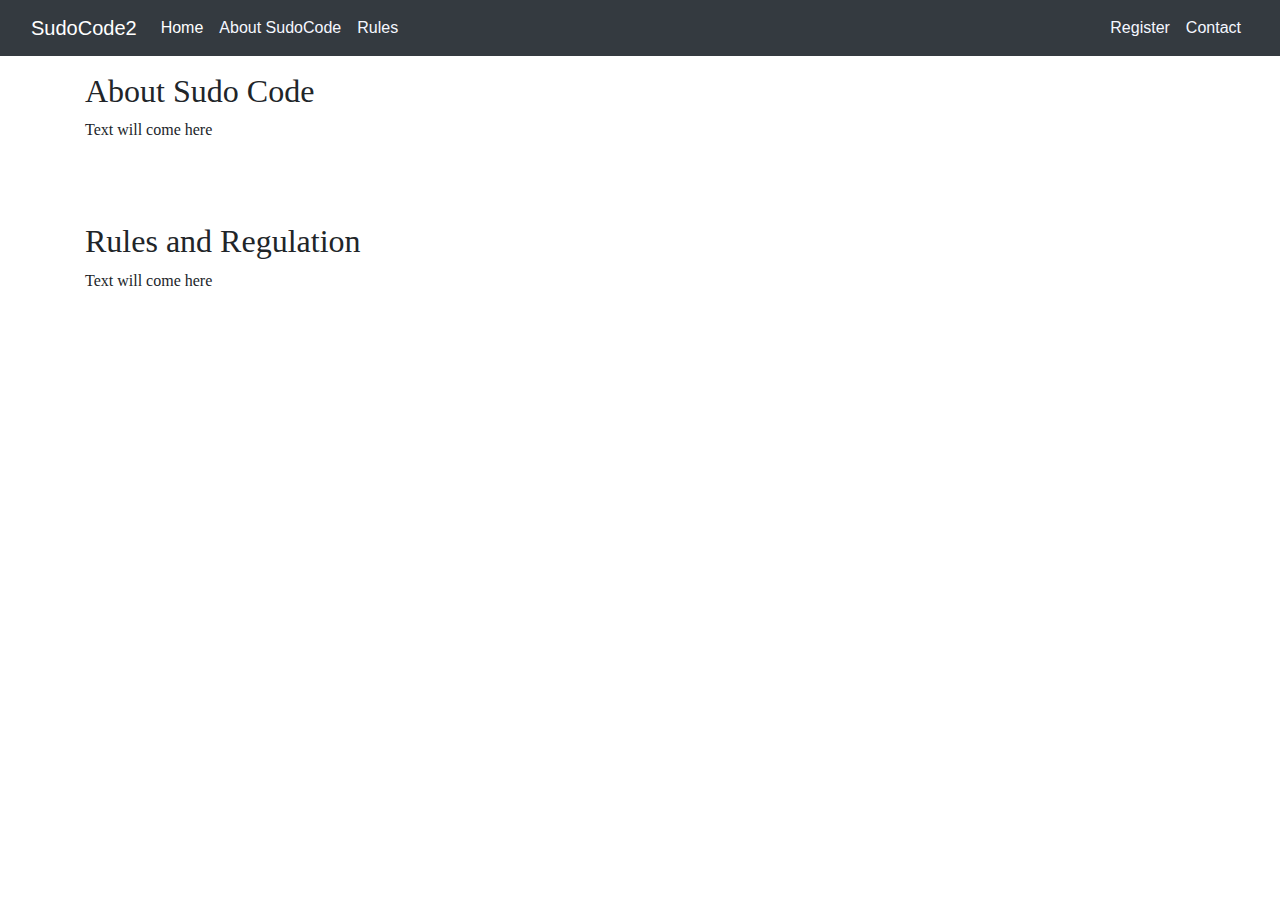
<file: index .html>
<!DOCTYPE html>
<html lang="en">

<head>
    <meta charset="UTF-8">
    <meta http-equiv="X-UA-Compatible" content="IE=edge">
    <meta name="viewport" content="width=device-width, initial-scale=1">
    <meta name="keywords" content="htmlcss bootstrap menu, navbar, offcanvas, sidebar nav menu CSS examples" />
    <meta name="description" content="Sudo Code website" /> 
    <link rel="stylesheet" href="https://cdn.jsdelivr.net/npm/bootstrap@4.6.0/dist/css/bootstrap.min.css">
    <script src="https://code.jquery.com/jquery-3.5.1.min.js"></script>
    <script src="https://cdn.jsdelivr.net/npm/bootstrap@4.6.0/dist/js/bootstrap.bundle.min.js"></script>
    <link rel="stylesheet" type="text/css" href="style.css">
    <script type="text/javascript" src="script.js"></script>
    <title>Sudo Code</title>
</head>

<body onload="delete_preloader()">
    <div id="loader">
        <div class="preloader"></div>
    </div>
    <nav class="navbar navbar-expand-md navbar-dark bg-dark mb-3">
        <div class="container-fluid">
            <a href="#" class="navbar-brand mr-3">SudoCode2</a>
            <button type="button" class="navbar-toggler" data-toggle="collapse" data-target="#navbarCollapse">
                <span class="navbar-toggler-icon"></span>
            </button>
            <div class="collapse navbar-collapse" id="navbarCollapse">
                <div class="navbar-nav">
                    <a href="#" class="nav-item nav-link active">Home</a>
                    <a href="#about" class="nav-item nav-link"> About SudoCode</a>
                    <a href="#rules" class="nav-item nav-link">Rules</a>
                </div>
                <div class="navbar-nav ml-auto">
                    <a href="#" class="nav-item nav-link">Register</a>
                    <a href="#" class="nav-item nav-link">Contact</a>
                </div>
            </div>
        </div>  
    </nav>
    <section id="about" class="about-section section-space-padding">
        <div class="container">
           <div class="row">
                <div class="col-sm-12">
                    <div class="section-title">
                        <h2>About Sudo Code</h2>
                    </div>
                    <p>Text will come here</p>
                </div>
            </div>
     </section>


     <section id="rules" class="rules-section section-space-padding">
        <div class="container">
           <div class="row">
                <div class="col-sm-12">
                    <div class="section-title">
                        <h2>Rules and Regulation</h2>
                    </div>
                    <p>Text will come here</p>
                </div>
            </div>
     </section>
    
</body>
</html>
</file>
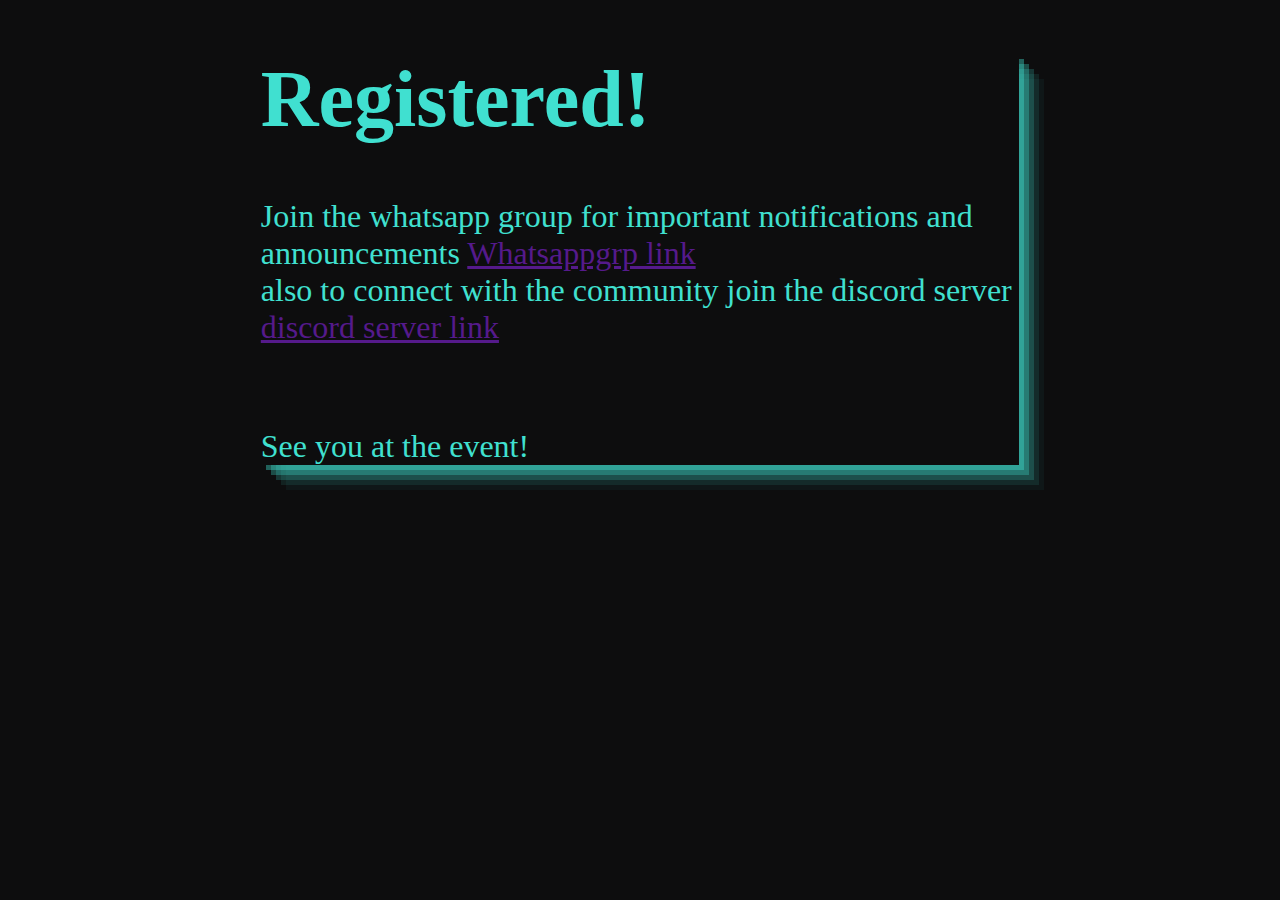
<file: sudocodek/form/success.html>
<!DOCTYPE html>
<html lang="en" dir="ltr">
  <head>
    <meta charset="utf-8">
    <title></title>
    <link rel="stylesheet" href="https://stackpath.bootstrapcdn.com/bootstrap/4.1.3/css/bootstrap.min.css" integrity="sha384-MCw98/SFnGE8fJT3GXwEOngsV7Zt27NXFoaoApmYm81iuXoPkFOJwJ8ERdknLPMO" crossorigin="anonymous">
    <script src="https://code.jquery.com/jquery-3.5.1.min.js"></script>
    <script src="https://cdn.jsdelivr.net/npm/bootstrap@4.6.0/dist/js/bootstrap.bundle.min.js"></script>
    <style>
      @media screen and (max-width: 1000px){
      h1{
        color: turquoise;
        font-size: 7em;
      }
      p{
        color: turquoise;
        font-size: 3em;
      }
      div{
        margin: 3%;
        margin-top: 0;
        box-shadow: rgb(64,224,208, 0.4) 5px 5px, rgb(64,224,208, 0.3) 10px 10px, rgb(64,224,208, 0.2) 15px 15px, rgb(64,224,208, 0.1) 20px 20px, rgb(64,224,208, 0.05) 25px 25px;
      }
    }
    @media screen and (min-width: 1000px){
      h1{
        color: turquoise;
        font-size: 5em;
      }
      p{
        color: turquoise;
        font-size: 2em;
      }
      div{
        margin: 20%;
        margin-top: 0;
        box-shadow: rgb(64,224,208, 0.4) 5px 5px, rgb(64,224,208, 0.3) 10px 10px, rgb(64,224,208, 0.2) 15px 15px, rgb(64,224,208, 0.1) 20px 20px, rgb(64,224,208, 0.05) 25px 25px;
      }
    }
    a{
      font-size: 100%
    }
    </style>
  </head>
  <body style="background-color:#0d0d0e; overflow-y:hidden">
   <div>
     <h1>Registered!</h1>
     <p>Join the whatsapp group for important notifications and announcements <a href="">Whatsappgrp link</a>
     <br>
     also to connect with the community join the discord server
     <a href="">discord server link</a>
     </p>
     <br>
     <p>See you at the event!</p>
   </div>
  </body>
</html>
</file>
<file: style.css>
*
  {
      margin: 0;
      padding: 0;
  }
  
  
  html,
  body
  {
      max-width: 100%;
      overflow-x: hidden; 
      font-family: 'Poppins';
      height: 100%;
      scroll-behavior: smooth;
      overscroll-behavior: none;
  }
  
  .webgl
  {
      position: fixed;
      top: 0;
      z-index: -1;
      left: 0;
      outline: none;
      width: 100%;
  }
  
  .heading{
      font-family:-apple-system, BlinkMacSystemFont, 'Segoe UI', Roboto, Oxygen, Ubuntu, Cantarell, 'Open Sans', 'Helvetica Neue', sans-serif;
      margin-left: 10%;
      color: rgb(208, 245, 245);
      font-size: 4em;
      /* font-weight: bold; */
      animation-name: load;
      animation-duration: 2s;
      animation-delay: 7s;
      animation-iteration-count: 1;
      animation-fill-mode: forwards;
  }
  

  @keyframes load{
  0%{transform: translateY(0); opacity: 0;}
  50%{ opacity: 0.5;}
  100%{ transform: translateY(100px); opacity: 1; }
  }
  .tag{
      font-family: 'Ubuntu', sans-serif;
      margin-left: 10%;
      margin-top: 6em;
      color: rgb(191, 247, 241);
      animation-name: pload;
      animation-delay: 5s;
      opacity: 0;
      animation-duration: 1s;
      animation-fill-mode: forwards;
  }
  .tag2{
    font-family: 'Ubuntu', sans-serif;
    margin-left: 10%;
    margin-top: 1em;
    color: rgb(191, 247, 241);
  
  }
  .tag1{
    font-family:'Gill Sans', 'Gill Sans MT', Calibri, 'Trebuchet MS', sans-serif;
    color: rgb(208, 245, 245);
    animation-name: pload;
    animation-delay: 1s;
    font-size: 1.6em;
    opacity: 0;
    animation-duration: 1s;
    animation-fill-mode: forwards;
  }
 .tag4{
   font-size: 2.1em;
   font-family:'Gill Sans', 'Gill Sans MT', Calibri, 'Trebuchet MS', sans-serif;
   color: rgb(208, 245, 245);
   }
.tag3{
  margin-left: 5%;
  color: rgb(208, 245, 245);
  animation-name: pload;
  animation-delay: 1s;
  opacity: 0;
  font-size: smaller;
  animation-duration: 1s;
  animation-fill-mode: forwards;
}
  @keyframes pload {
      from{opacity: 0;}
      to{opacity: 1;}
  }
  .sbt{
      font-family: 'Ubuntu', sans-serif;
      background-color: transparent;
      color: white;
      font-size: 1em;
      font-weight: bold;
      height: 4em;
      width: 10em;
      margin-left: 10%;
      outline: none;
      border: 1px solid white;
      animation-name: load;
      animation-delay: 5s;
      opacity: 0;
      animation-duration: 1s;
      animation-fill-mode: forwards;
      transition-duration: 1s;
      border-radius: 15px;
  }
  @keyframes pload {
      from{opacity: 0;}
      to{opacity: 1;}
  }
  .sbt:hover{
    background-color: white;
      color: black;
    font-size: 1em;
    font-weight: bold;
  }
  .foot{
    font-family: 'Ubuntu', sans-serif;
      margin-top: 2%;
      height: fit-content;
      background-color: rgba(39, 35, 35, 0.5);
  }
  /* scroll bar */
  ::-webkit-scrollbar{
    width: 5px;
  }
  ::-webkit-scrollbar-track {
    background: black; 
  }
  ::-webkit-scrollbar-thumb{
    background:rgb(69, 185, 174);
    border-radius: 10px;
  }
  ::-webkit-scrollbar-thumb:hover{
    background:rgb(25, 163, 149);
  }
  /* scroll bar */
  span:hover{
      color: rgb(32, 190, 218);
      border: 2px solid rgb(0, 26, 255);
  }
  .abcd{
      margin-top: 50%;
      /* padding-bottom: 25%; */
      height: 70px;
      width: 100%;
      /* background-color: turquoise; */
      opacity: 1;
      position: absolute;
  }
  a{
      font-family: 'Ubuntu', sans-serif;
  }
  
  
  #loader {
      position: fixed;
      top: 0;
      left: 0;
      height: 100%;
      width: 100%;
      background-color: transparent;
      z-index: 999;
      -webkit-transition: all .5s ease;
      -moz-transition: all .5s ease;
      transition: all .5s ease;
    }
    
    body .preloader #loader{
      opacity: 0;
      visibility: hidden;
    }
    
    .preloader{
      display: block;
      position: relative;
      left: 50%;
      top: 50%;
      width: 150px;
      height: 150px;
      margin: -75px 0 0 -75px;
      border-radius: 50%;
      border: 3px solid transparent;
      border-top-color: #1a2fa7;
      -webkit-animation: spin 2s linear infinite;
      animation: spin 2s linear infinite;
    }
    
    .preloader:before{
      content: "";
      position: absolute;
      top: 5px;
      left: 5px;
      right: 5px;
      bottom: 5px;
      border-radius: 50%;
      border: 3px solid transparent;
      border-top-color: #0b518a;
      -webkit-animation: spin 3s linear infinite;
      animation: spin 3s linear infinite;
    }
    
    .preloader:after{
      content: "";
      position: absolute;
      top: 15px;
      left: 15px;
      right: 15px;
      bottom: 15px;
      border-radius: 50%;
      border: 3px solid transparent;
      border-top-color: #1338db;
      -webkit-animation: spin 1.5s linear infinite;
      animation: spin 1.5s linear infinite;
    }
    
    @-webkit-keyframes spin {
      0%   {
          -webkit-transform: rotate(0deg);
          -ms-transform: rotate(0deg);
          transform: rotate(0deg);
      }
      100% {
          -webkit-transform: rotate(360deg);
          -ms-transform: rotate(360deg);
          transform: rotate(360deg);
      }
    }
    
    @keyframes spin {
      0%   {
          -webkit-transform: rotate(0deg);
          -ms-transform: rotate(0deg);
          transform: rotate(0deg);
      }
      100% {
          -webkit-transform: rotate(360deg);
          -ms-transform: rotate(360deg);
          transform: rotate(360deg);
      }
    }
    

  .fix{
  
      position: fixed;
      background-color: transparent;
      width: 100%;
      padding-top: 0%;
      top: 0;
      z-index: 9;
  }
  
  
  .navbar-dark .navbar-nav .nav-link {
    color: rgb(245, 247, 255);
  }
  
  .navbar-dark .navbar-nav .nav-link:hover {
    color: rgb(177, 235, 245);
    font-weight: bold;
      border: 1px solid rgb(0, 38, 255);
  }
  .main{
       font-family: 'Ubuntu', sans-serif;
       font-size: 2em;
  }
  
  #rules{
      margin-top: 5%;
  }
  
  /* Social Icons */
  
  .social-icon {
    list-style: none;
    padding-left: 0;
    margin: 0;
    text-align: center;
  }
  
  .social-icon:before,
  .social-icon:after {
    content: " ";
    display: table;
  }
  
  .social-icon:after {
    clear: both;
  }
  
  .social-icon li {
    display: inline-block;
    margin: 0px 4px;
  }
  
  .social-icon li a {
    /* display: block; */
    width: 60px;
    height: 60px;
    line-height: 60px;
    color: #fff;
    text-align: center;
    border: 0 none;
    border-radius: 4px;
    font-size: 30px;
    box-shadow: 0px 1px 2px 0px rgba(90, 91, 95, 0.15);
    transition: all 0.3s ease-in-out;
  }
  
  .social-icon li a:hover {
     box-shadow: 0px 8px 15px 0px rgba(90, 91, 95, 0.33);
  }
  
  /* Linkden */
  .fa-linkden { 
    background: whitesmoke;
    color: rgb(52, 52, 219);
  }
  
  /* Instagram */
  .fa-instagram {
  
      color: rgb(225,48,108);
    }
    @media screen and (max-width: 750px){
      .heading{
        font-family: valorant;
        margin-left: 2%;
        color: rgb(192, 225, 229);
        font-size: 3em;
        /* font-weight: bold; */
        animation-name: load;
        animation-duration: 4s;
        animation-iteration-count: 1;
        animation-fill-mode: forwards;
    }
    .heading1{
      font-family:-apple-system, BlinkMacSystemFont, 'Segoe UI', Roboto, Oxygen, Ubuntu, Cantarell, 'Open Sans', 'Helvetica Neue', sans-serif;
     
      color: rgb(208, 245, 245);
      
      font-size: large;
      /* font-weight: bold; */
      animation-name: load;
      animation-duration: 2s;
      animation-iteration-count: 1;
      animation-fill-mode: forwards;
    }
    .tag{
      font-family: 'Ubuntu', sans-serif;
      margin-left: 2%;
      margin-top: 6em;
      color: rgb(183, 224, 235);
      animation-name: pload;
      animation-delay: 5s;
      opacity: 0;
      animation-duration: 1s;
      animation-fill-mode: forwards;
    }
    .tag2{
      font-family: 'Ubuntu', sans-serif;
      margin-left: 2%; 
      margin-top: 0em;
      color: rgb(183, 224, 235);
    }
    .tag1{
      font-family:'Gill Sans', 'Gill Sans MT', Calibri, 'Trebuchet MS', sans-serif;
      color: rgb(208, 245, 245);
      animation-name: pload;
      animation-delay: 1s;
      opacity: 0;
      font-size:x-small;
      animation-duration: 1s;
      animation-fill-mode: forwards;
    }
    .tag3{
      margin-left: 2%;
      color: rgb(208, 245, 245);
      animation-name: pload;
      animation-delay: 1s;
      opacity: 0;
      font-size: smaller;
      animation-duration: 1s;
      animation-fill-mode: forwards;
    }
    .tag4{
      font-size: 1.5em;
      font-family:'Gill Sans', 'Gill Sans MT', Calibri, 'Trebuchet MS', sans-serif;
      color: rgb(208, 245, 245);
    }
    .sbt{
      font-family: 'Ubuntu', sans-serif;
      background-color: transparent;
      color: white;
      height: 4em;
      width: 10em;
      margin-left:2%;
      outline: none;
      border: 1px solid white;
      animation-name: load;
      animation-delay: 5s;
      opacity: 0;
      animation-duration: 2s;
      animation-fill-mode: forwards;
      transition-duration: 1s;
      border-radius: 15px;
  }
  #about{
    margin-top: 30%;
  }
  
    }

    /* canvas {
        opacity: 100;
        position: absolute;
        top: 0;
        left: 0;
        background-color: transparent;
        width: 100%;
      } */ 

      #myVideo {
        position: fixed;
        right: 0;
        bottom: 0;
        min-width: 100%;
        min-height: 100%;
      }
      
      /* Add some content at the bottom of the video/page */
      .content {
        position: fixed;
        bottom: 0;
        background: rgba(188, 235, 243, 0.5);
        color: transparent;
        width: 100%;
        padding: 20px;
      }
      .timeline {
        list-style: circle;
        
        padding: 20px 0 20px;
        position: relative;
      }
      .timeline:before {
        top: 0;
        bottom: 0;
        position: absolute;
        content: " ";
        width: 3px;
        background-color: #c4e7ff;
        left: 50%;
        margin-left: -1.5px;
      }
      .timeline > li {
        margin-bottom: 20px;
        position: relative;
      }
      .timeline > li:before,
      .timeline > li:after {
        content: " ";
        display: table;
      }
      .timeline > li:after {
        clear: both;
      }
      .timeline > li:before,
      .timeline > li:after {
        content: " ";
        display: table;
      }
      .timeline > li:after {
        clear: both;
      }
      .timeline > li > .timeline-panel {
        width: 46%;
        float: left;
        border: 1px trasnparent;
        border-radius: 2px;
        padding: 20px;
        position: relative;
        -webkit-box-shadow: 0 1px 6px rgb(187, 247, 255);
        box-shadow: 0 1px 6px rgb(187, 247, 255);
      }
      .timeline > li > .timeline-panel:before {
        position: absolute;
        top: 26px;
        right: -15px;
        display: inline-block;
        border-top: 15px solid transparent;
        border-left: 15px rgb(199, 247, 255);
        border-right: 0 rgb(199, 247, 255);
        border-bottom: 15px solid transparent;
        content: " ";
      }
      .timeline > li > .timeline-panel:after {
        position: absolute;
        z-index: -1;
        top: 27px;
        right: -14px;
        display: inline-block;
        border-top: 14px solid transparent;
        border-left: 14px solid rgb(199, 247, 255);
        border-right: 0 solid rgb(199, 247, 255);
        border-bottom: 14px solid transparent;
        content: " ";
      }
      .timeline > li > .timeline-badge {
        color: rgb(140, 220, 240);
        width: 35px;
        height: 35px;
        line-height: 50px;
        font-size: 1.4em;
        text-align: center;
        position: absolute;
        top: 37px;
        left: 50%;
        margin-left: -19px;
        background-color: #aef0fc;
        z-index: 9;
        border-top-right-radius: 50%;
        border-top-left-radius: 50%;
        border-bottom-right-radius: 50%;
        border-bottom-left-radius: 50%;
      }
      .timeline > li.timeline-inverted > .timeline-panel {
        float: right;
      }
      .timeline > li.timeline-inverted > .timeline-panel:before {
        border-left-width: 0;
        border-right-width: 15px;
        left: -15px;
        right: auto;
      }
      .timeline-heading .zxc{
        position: relative;  
        z-index: -1;
      }
      .timeline > li.timeline-inverted > .timeline-panel:after {
        border-left-width: 0;
        border-right-width: 14px;
        left: -14px;
        right: auto;
      }
      .timeline-title {
        margin-top: 0;
        color: inherit;
      }
      .timeline-body > p,
      .timeline-body > ul {
        margin-bottom: 0;
      }
      .timeline-body > p + p {
        margin-top: 5px;
      }
      .timeline-body{
        position: relative;
        z-index: -1;
      }
     
      /* The flip box container - set the width and height to whatever you want. We have added the border property to demonstrate that the flip itself goes out of the box on hover (remove perspective if you don't want the 3D effect */
      .flip-box {
        background-color: transparent;
        width: 300px;
        height: 250px;
        border: 1px solid #baf1f8;
        perspective: 1000px; /* Remove this if you don't want the 3D effect */
      }
      
      /* This container is needed to position the front and back side */
      .flip-box-inner {
        position: relative;
        width: 100%;
        height: 100%;
        text-align: center;
        transition: transform 0.8s;
        transform-style: preserve-3d;
      }
      
      /* Do an horizontal flip when you move the mouse over the flip box container */
      .flip-box:hover .flip-box-inner {
        transform: rotateY(180deg);
      }
      
      /* Position the front and back side */
      .flip-box-front,
      .flip-box-back {
        position: absolute;
        display: flex;
        flex-direction: column;
        justify-content: center;
        align-items: center;
        width: 100%;
        height: 100%;
        -webkit-backface-visibility: hidden; /* Safari */
        backface-visibility: hidden;
      }
      
      /* Style the front side (fallback if image is missing) */
      .flip-box-front {
        background-color: transparent;
        color: black;
      }
      
      /* Style the back side */
      .flip-box-back {
        background-color: transparent;
        color: white;
        transform: rotateY(180deg);
      }
      @media screen and (max-width: 750px){
      /* The flip box container - set the width and height to whatever you want. We have added the border property to demonstrate that the flip itself goes out of the box on hover (remove perspective if you don't want the 3D effect */
      .flip-box {
        background-color: transparent;
        width: 100%;
        height: 150px;
        border: 1px solid #f1f1f1;
        perspective: 1000px; /* Remove this if you don't want the 3D effect */
      }
      
      /* This container is needed to position the front and back side */
      .flip-box-inner {
        position: relative;
        width: 100%;
        height: 100%;
        text-align: center;
        transition: transform 0.8s;
        transform-style: preserve-3d;
      }
      
      /* Do an horizontal flip when you move the mouse over the flip box container */
      .flip-box:hover .flip-box-inner {
        transform: rotateY(180deg);
      }
      
      /* Position the front and back side */
      .flip-box-front,
      .flip-box-back {
        position: absolute;
        width: 100%;
        height: 100%;
        -webkit-backface-visibility: hidden; /* Safari */
        backface-visibility: hidden;
      }
      
      /* Style the front side (fallback if image is missing) */
      .flip-box-front {
        background-color: transparent;
        color: black;
      }
      
      /* Style the back side */
      .flip-box-back {
        background-color: transparent;
        color: white;
        transform: rotateY(180deg);
      }
    }

    

iframe
{
  
  width: 100%;
  height: 100%;
}




.button {
  font-size: 1.67em;
  color: #fff;
  margin-left: 0%;
  border: 2px solid transparent;
  border-radius: 20px/50px;
  text-decoration: none;
  cursor: pointer;
  transition: all 0.3s ease-out;
}
.button:hover {
  background: transparent;
}

.overlay {
  position: fixed;
  top: 0;
  bottom: 0;
  left: 0;
  right: 0;
  background: rgba(0, 0, 0, 0.7);
  transition: opacity 500ms;
  visibility: hidden;
  opacity: 0;
}
.overlay:target {
  visibility: visible;
  opacity: 1;
}

.popup {
  margin: 70px auto;
  padding: 20px;
  background: #fff;
  border-radius: 5px;
  width: 30%;
  position: relative;
  transition: all 5s ease-in-out;
}

.popup h2 {
  margin-top: 0;
  color: #333;
  font-family: Tahoma, Arial, sans-serif;
}
.popup .close {
  position: absolute;
  top: 20px;
  right: 30px;
  transition: all 200ms;
  font-size: 30px;
  font-weight: bold;
  text-decoration: none;
  color: #333;
}
.popup .close:hover {
  color: #0b0c0c;
}
.popup .tag4{
  max-height: 30%;
  overflow: auto;
  color: black;
  font-size: medium;
}

@media screen and (max-width: 900px){
  .box{
    width: 70%;
  }
  .popup{
    width: 70%;
    position: relative;
  }
  .button {
    font-size: small;
    color: #fff;
    margin-left: 0%;
    border: 2px solid transparent;
    border-radius: 20px/50px;
    text-decoration: none;
    cursor: pointer;
    transition: all 0.3s ease-out;
  }
  .button:hover {
    background: transparent;
  }
  overlay {
    position: fixed;
    top: 0;
    bottom: 0;
    left: 0;
    right: 0;
    background: rgba(0, 0, 0, 0.7);
    transition: opacity 500ms;
    visibility: hidden;
    opacity: 0;
  }
  .overlay:target {
    visibility: visible;
    opacity: 1.9;
  }
  
  .popup {

    background: #fff;
    border-radius: 5px;
   
    position: relative;
    transition: all 5s ease-in-out;
  }
  
  .popup h2 {
    margin-top: 0;
    color: #333;
    font-family: Tahoma, Arial, sans-serif;
  }
  .popup .close {
    position: absolute;
    top: 20px;
    right: 30px;
    transition: all 200ms;
    font-size: 30px;
    font-weight: bold;
    text-decoration: none;
    color: #333;
  }
  .popup .close:hover {
    color: #0b0c0c;
  }
  .popup .tag4{
    max-height: 30%;
    overflow: auto;
    color: black;
    font-size: small;
  }
  
}
</file>
